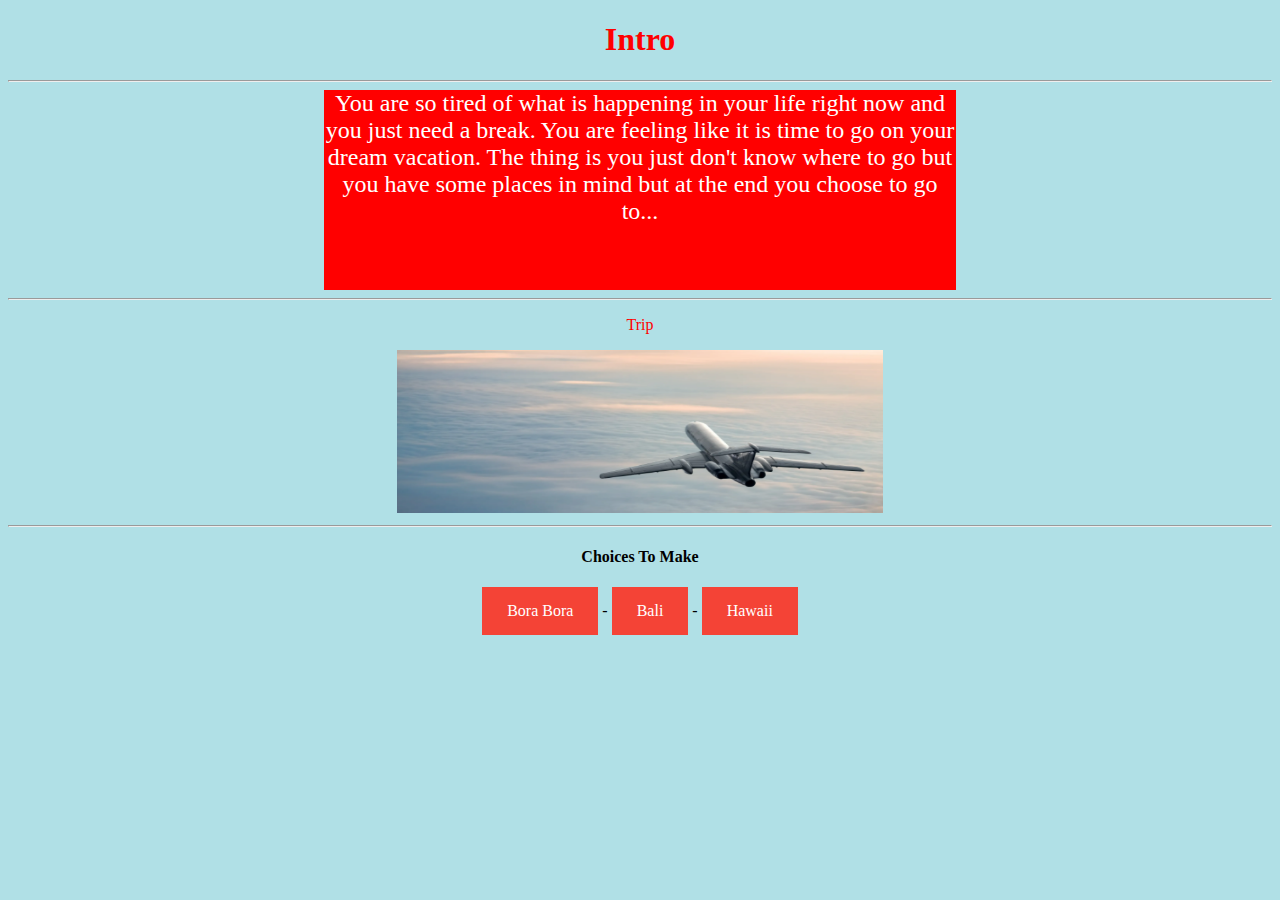
<file: index.html>
<!DOCTYPE html>
<html>
<head>
<title>Click Based - HTML Text Adventure Game</title>
<link rel="stylesheet" href="styles/styles.css">

<style>
a:link, a:visited {
  background-color: #f44336;
  color: white;
  padding: 15px 25px;
  text-align: center;
  text-decoration: none;
  display: inline-block;
}

a:hover, a:active {
  background-color: red;
}
</style>


</head>
<body>



<h1>Intro</h1>
<hr>

<div>You are so tired of what is happening in your life right now and you just need a break. You are feeling like it is time to go on your dream vacation. The thing is you just don't know where to go but you have some places in mind but at the end you choose to go to...</div>
<hr>
<p>Trip</p>
<img src="images/trip.png" width="486" height="163">
<hr>
<h4>Choices To Make</h4>
<a href="Scene1/bora.html">Bora Bora</a> - <a href="Scene1/bali.html">Bali</a> - <a href="Scene1/hawaii.html">Hawaii</a></a>


</body>
</html>
</file>
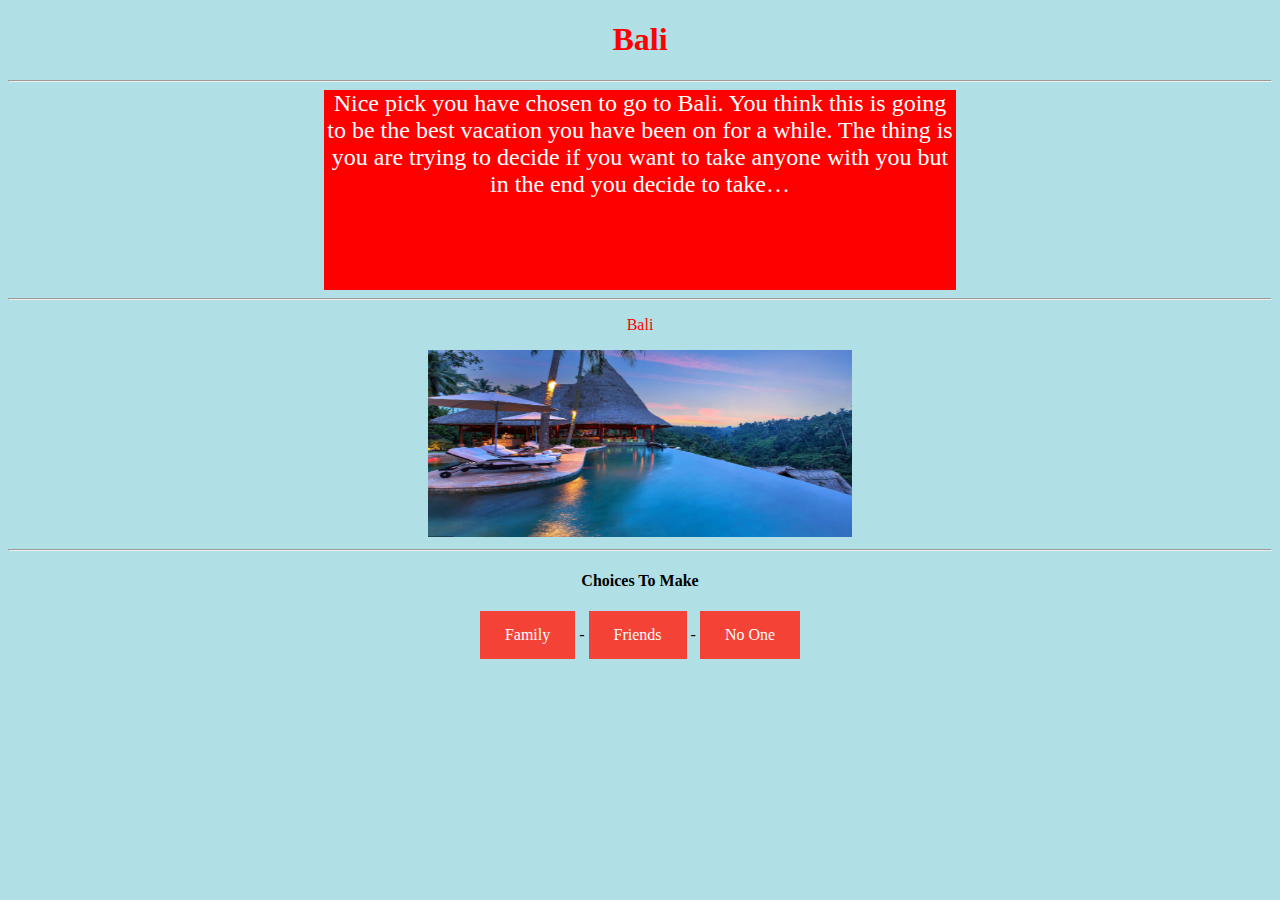
<file: Scene1/bali.html>
<!DOCTYPE html>
<html>
<head>
<title>Click Based - HTML Text Adventure Game</title>
<link rel="stylesheet" href="../styles/styles.css">

<style>
a:link, a:visited {
  background-color: #f44336;
  color: white;
  padding: 15px 25px;
  text-align: center;
  text-decoration: none;
  display: inline-block;
}

a:hover, a:active {
  background-color: red;
}
</style>


</head>
<body>



<h1>Bali</h1>
<hr>

<div>Nice pick you have chosen to go to Bali. You think this is going to be the best vacation you have been on for a while. The thing is you are trying to decide if you want to take anyone with you but in the end you decide to take… </div>
<hr>
<p>Bali</p>
<img src="images/bali.png" width="424" height="187">
<hr>
<h4>Choices To Make</h4>
<a href="../Scene2/family.html">Family</a> - <a href="../Scene2/friends.html">Friends</a> - <a href="../Scene2/noOne.html">No One</a> 


</body>
</html>
</file>
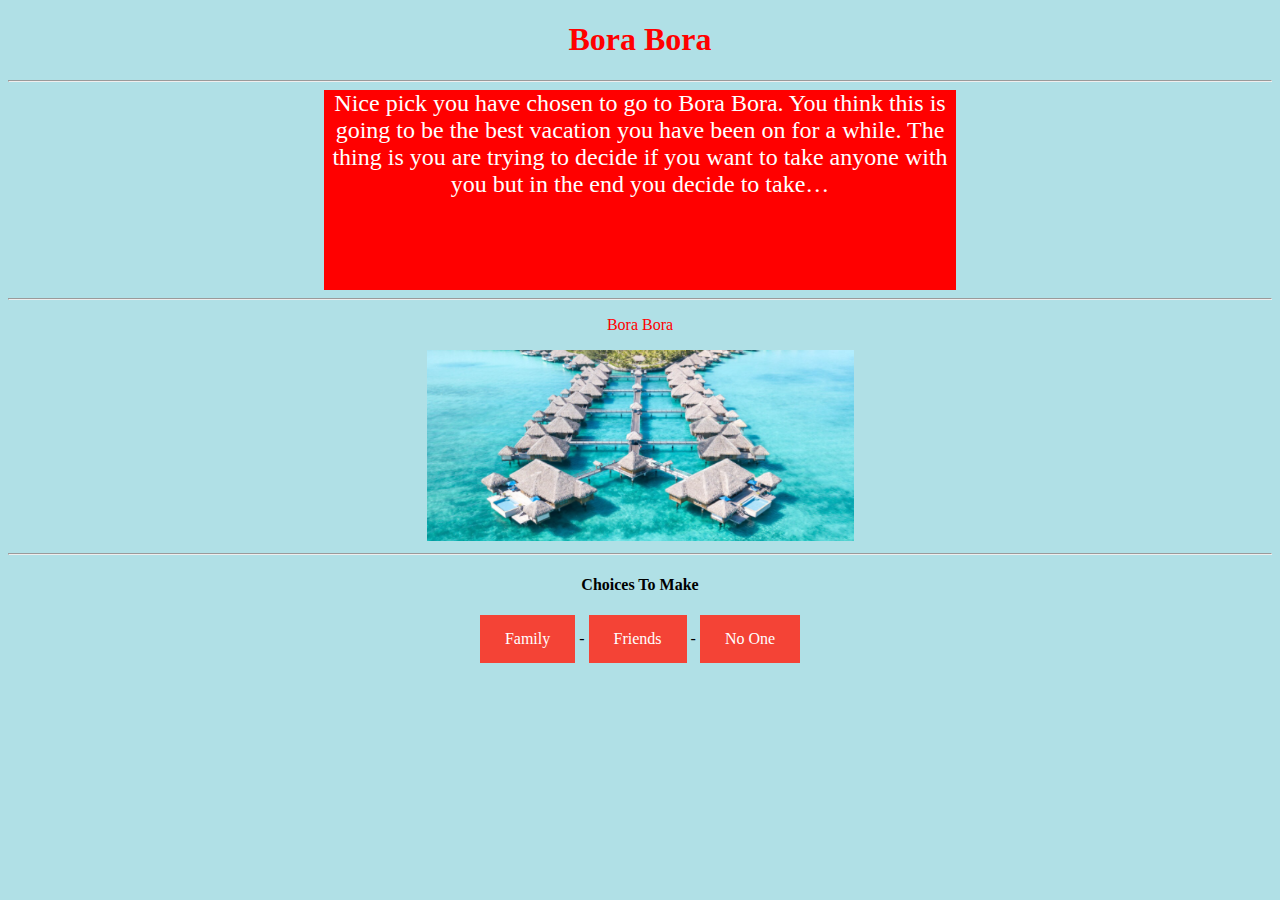
<file: Scene1/bora.html>
<!DOCTYPE html>
<html>
<head>
<title>Click Based - HTML Text Adventure Game</title>
<link rel="stylesheet" href="../styles/styles.css">

<style>
a:link, a:visited {
  background-color: #f44336;
  color: white;
  padding: 15px 25px;
  text-align: center;
  text-decoration: none;
  display: inline-block;
}

a:hover, a:active {
  background-color: red;
}
</style>


</head>
<body>



<h1>Bora Bora</h1>
<hr>

<div>Nice pick you have chosen to go to Bora Bora. You think this is going to be the best vacation you have been on for a while. The thing is you are trying to decide if you want to take anyone with you but in the end you decide to take… </div>
<hr>
<p>Bora Bora</p>
<img src="images/bora.png" width="427" height="191">
<hr>
<h4>Choices To Make</h4>
<a href="../Scene2/family.html">Family</a> - <a href="../Scene2/friends.html">Friends</a> - <a href="../Scene2/noOne.html">No One</a> 

</body>
</html>
</file>
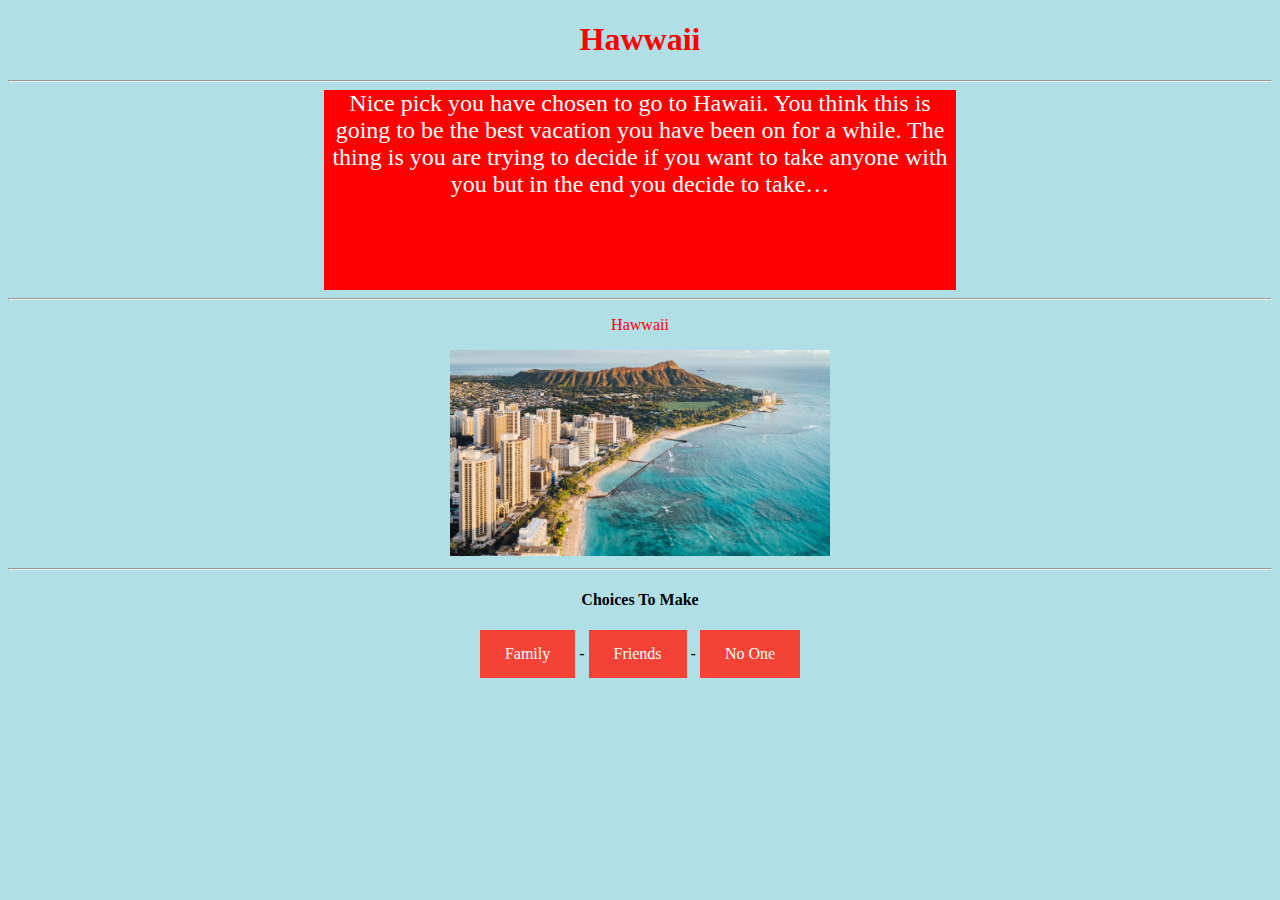
<file: Scene1/hawaii.html>
<!DOCTYPE html>
<html>
<head>
<title>Click Based - HTML Text Adventure Game</title>
<link rel="stylesheet" href="../styles/styles.css">

<style>
a:link, a:visited {
  background-color: #f44336;
  color: white;
  padding: 15px 25px;
  text-align: center;
  text-decoration: none;
  display: inline-block;
}

a:hover, a:active {
  background-color: red;
}
</style>


</head>
<body>



<h1>Hawwaii</h1>
<hr>

<div>Nice pick you have chosen to go to Hawaii. You think this is going to be the best vacation you have been on for a while. The thing is you are trying to decide if you want to take anyone with you but in the end you decide to take… </div>
<hr>
<p>Hawwaii</p>
<img src="images/hawaii.png" width="380" height="206">
<hr>
<h4>Choices To Make</h4>
<a href="../Scene2/family.html">Family</a> - <a href="../Scene2/friends.html">Friends</a> - <a href="../Scene2/noOne.html">No One</a> 


</body>
</html>
</file>
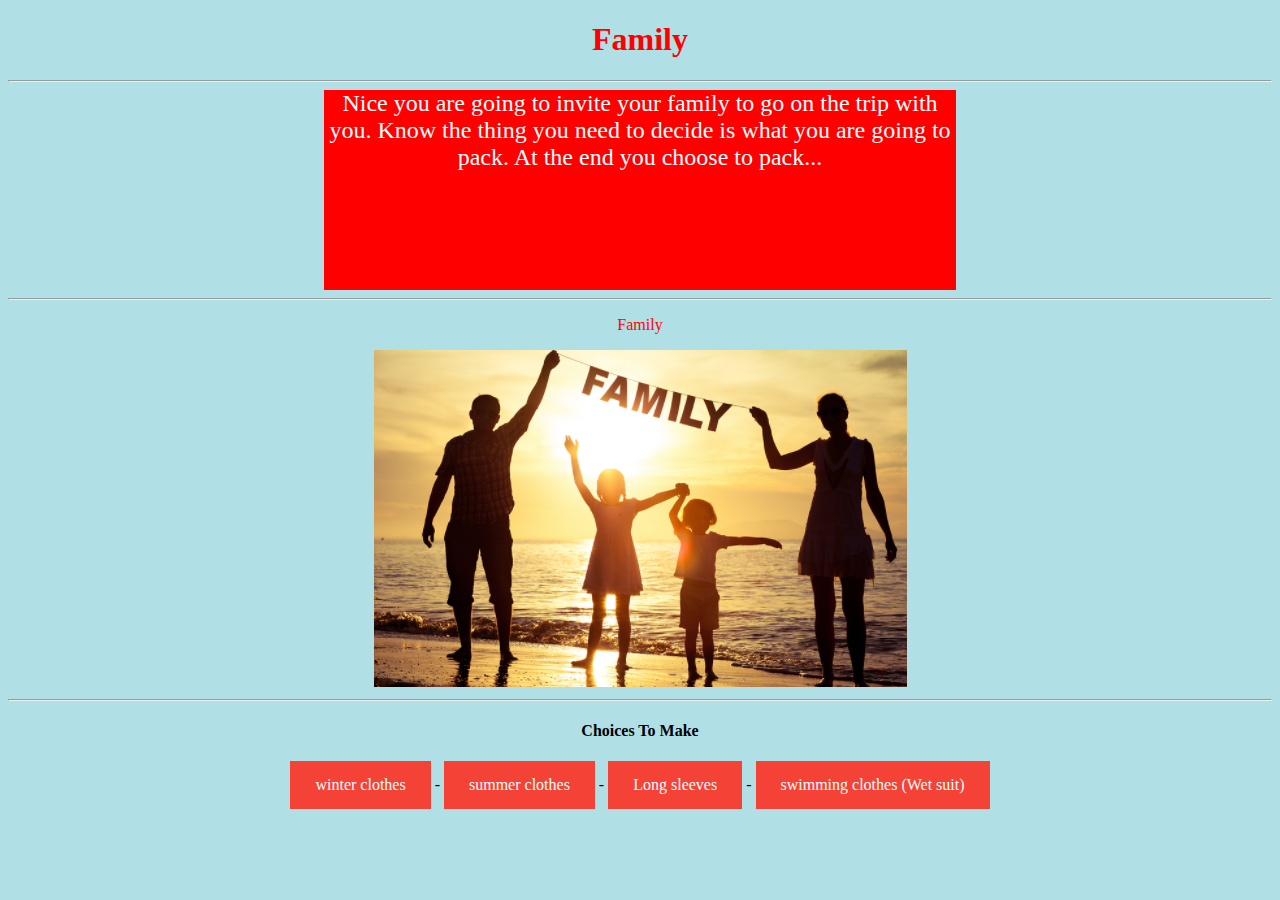
<file: Scene2/family.html>
<!DOCTYPE html>
<html>
<head>
<title>Click Based - HTML Text Adventure Game</title>
<link rel="stylesheet" href="../styles/styles.css">

<style>
a:link, a:visited {
  background-color: #f44336;
  color: white;
  padding: 15px 25px;
  text-align: center;
  text-decoration: none;
  display: inline-block;
}

a:hover, a:active {
  background-color: red;
}
</style>


</head>
<body>



<h1>Family </h1>
<hr>

<div>Nice you are going to invite your family to go on the trip with you. Know the thing you need to decide is what you are going to pack. At the end you choose to pack...</div>
<hr>
<p>Family</p>
<img src="images/family.png">
<hr>
<h4>Choices To Make</h4>
<a href="../Scene3/winter.html">winter clothes</a> - <a href="../Scene3/summer.html">summer clothes</a> - <a href="../Scene3/sleeves.html">Long sleeves </a> - <a href="../Scene3/wet.html">swimming clothes (Wet suit)</a>


</body>
</html>
</file>
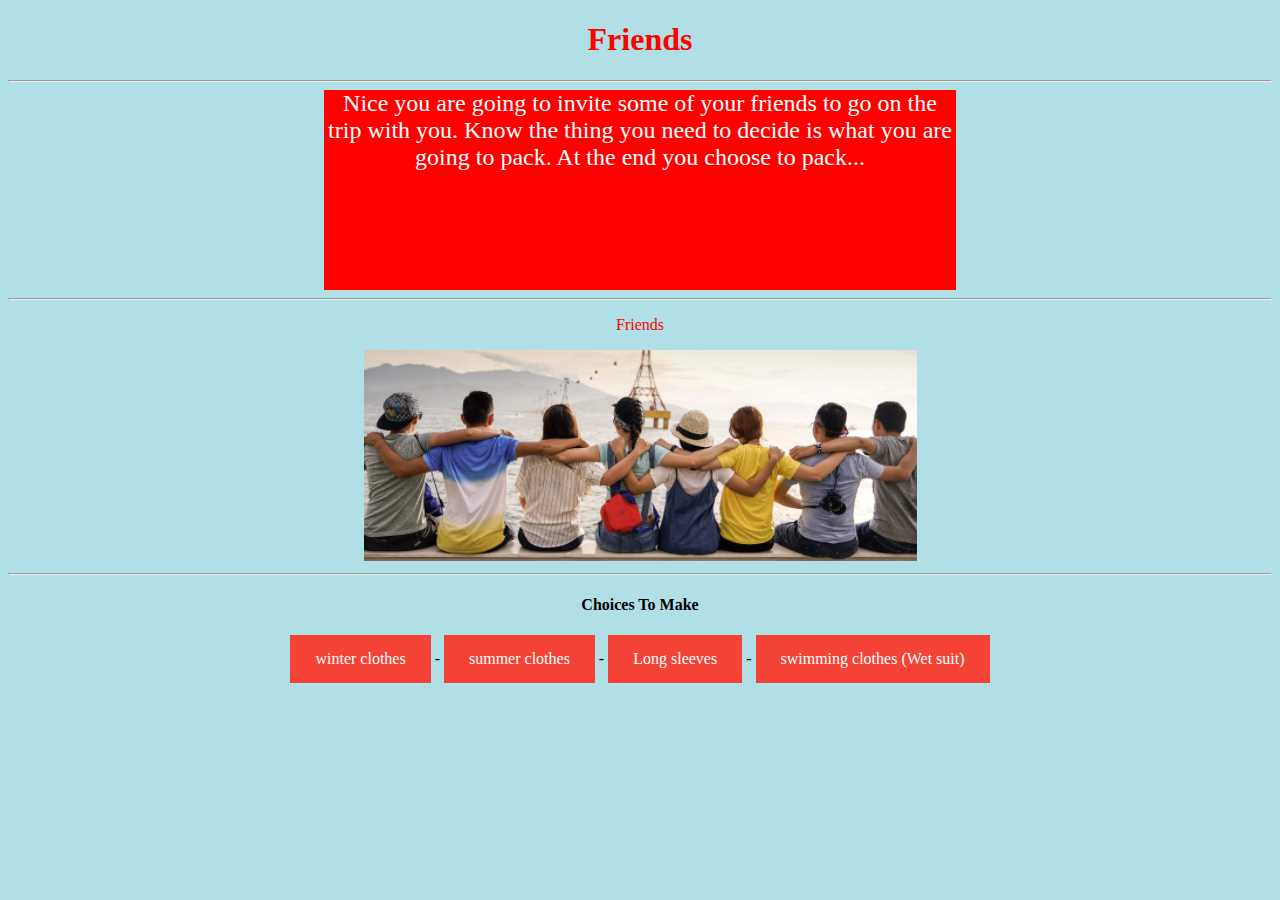
<file: Scene2/friends.html>
<!DOCTYPE html>
<html>
<head>
<title>Click Based - HTML Text Adventure Game</title>
<link rel="stylesheet" href="../styles/styles.css">

<style>
a:link, a:visited {
  background-color: #f44336;
  color: white;
  padding: 15px 25px;
  text-align: center;
  text-decoration: none;
  display: inline-block;
}

a:hover, a:active {
  background-color: red;
}
</style>


</head>
<body>



<h1>Friends </h1>
<hr>

<div>Nice you are going to invite some of your friends to go on the trip with you. Know the thing you need to decide is what you are going to pack. At the end you choose to pack...</div>
<hr>
<p>Friends</p>
<img src="images/friends.png">
<hr>
<h4>Choices To Make</h4>
<a href="../Scene3/winter.html">winter clothes</a> - <a href="../Scene3/summer.html">summer clothes</a> - <a href="../Scene3/sleeves.html">Long sleeves </a> - <a href="../Scene3/wet.html">swimming clothes (Wet suit)</a>


</body>
</html>
</file>
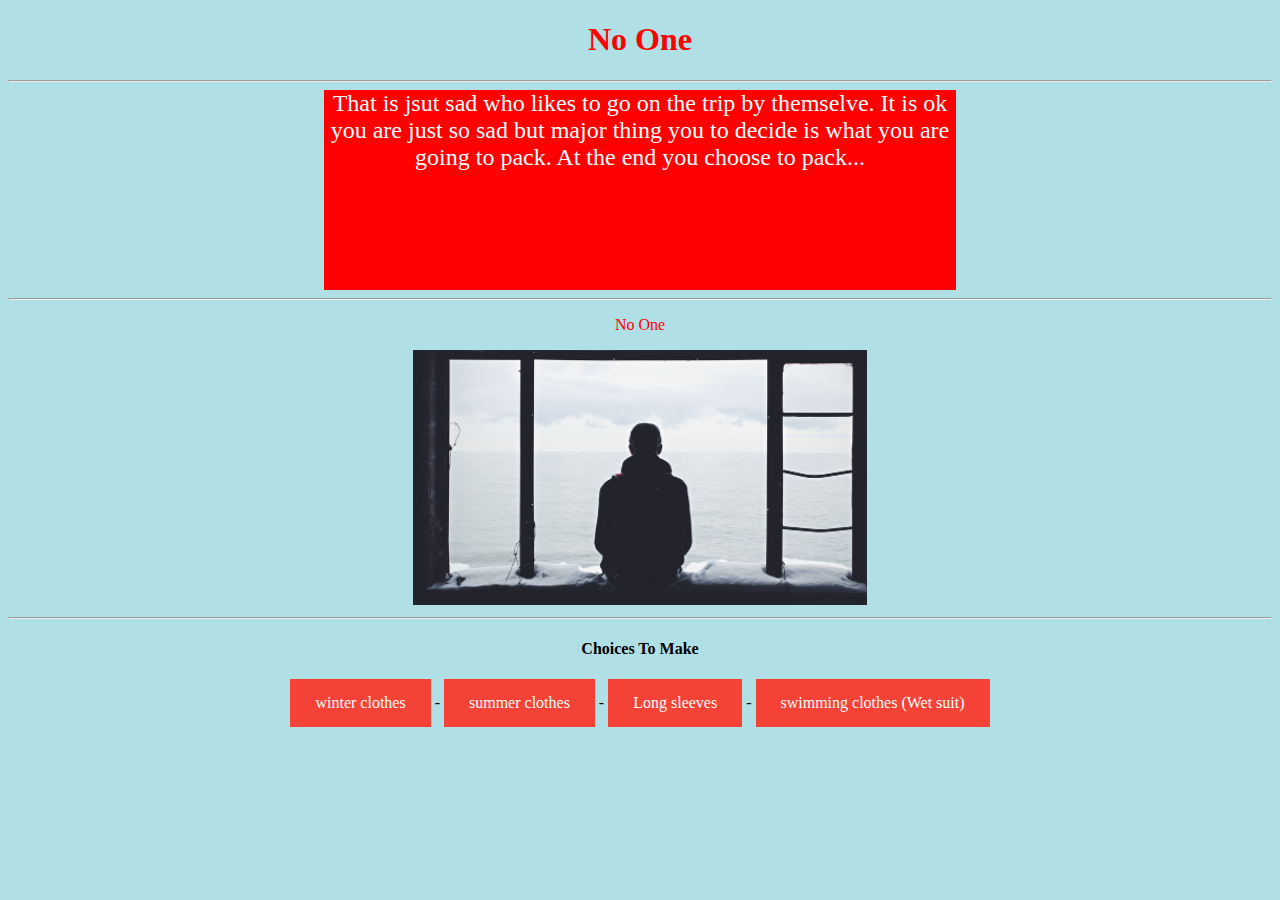
<file: Scene2/noOne.html>
<!DOCTYPE html>
<html>
<head>
<title>Click Based - HTML Text Adventure Game</title>
<link rel="stylesheet" href="../styles/styles.css">

<style>
a:link, a:visited {
  background-color: #f44336;
  color: white;
  padding: 15px 25px;
  text-align: center;
  text-decoration: none;
  display: inline-block;
}

a:hover, a:active {
  background-color: red;
}
</style>


</head>
<body>



<h1>No One </h1>
<hr>

<div>That is jsut sad who likes to go on the trip by themselve. It is ok you are just so sad but major thing you to decide is what you are going to pack. At the end you choose to pack...</div>
<hr>
<p>No One</p>
<img src="images/alone.png">
<hr>
<h4>Choices To Make</h4>
<a href="../Scene3/winter.html">winter clothes</a> - <a href="../Scene3/summer.html">summer clothes</a> - <a href="../Scene3/sleeves.html">Long sleeves </a> - <a href="../Scene3/wet.html">swimming clothes (Wet suit)</a>


</body>
</html>
</file>
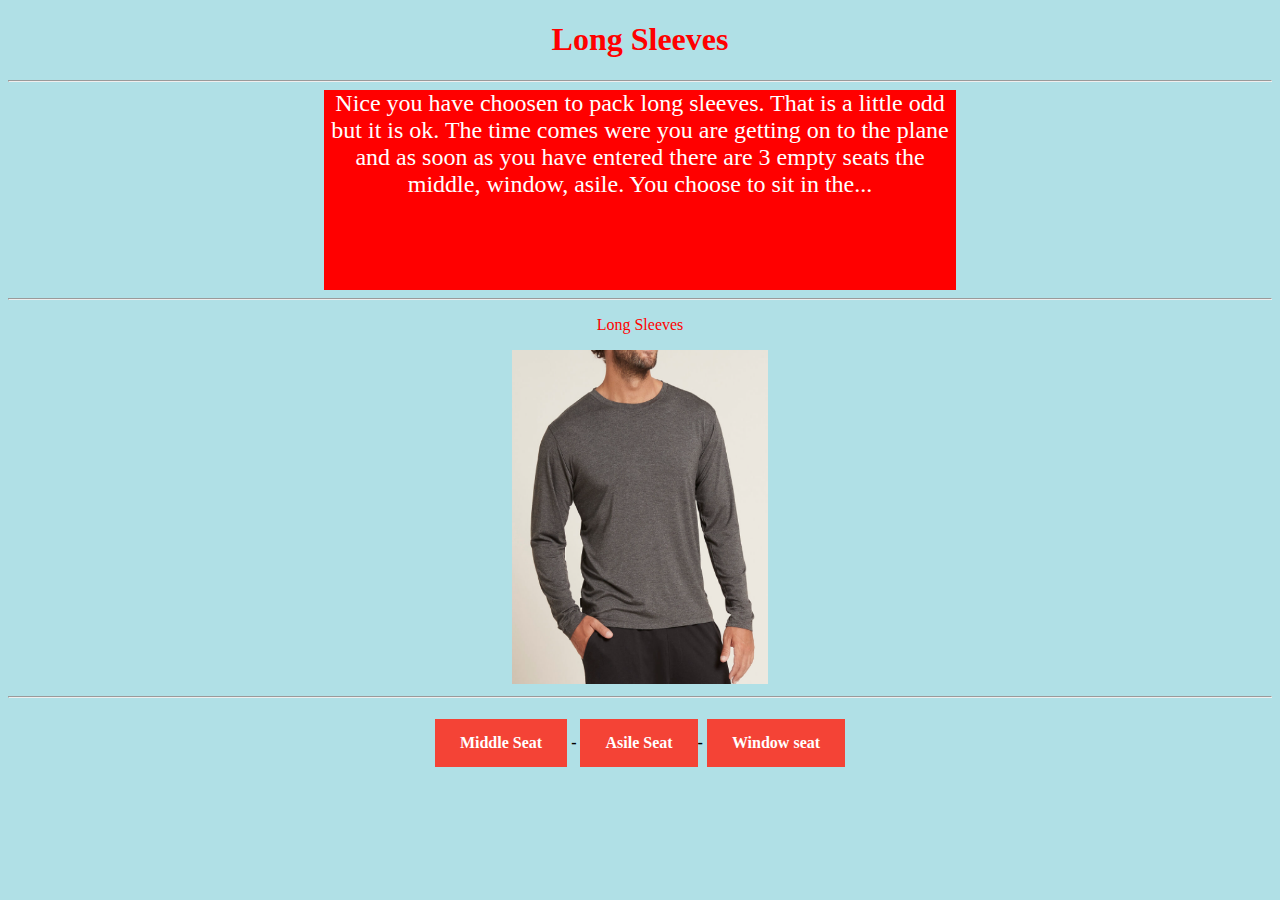
<file: Scene3/sleeves.html>
<!DOCTYPE html>
<html>
<head>
<title>Click Based - HTML Text Adventure Game</title>
<link rel="stylesheet" href="../styles/styles.css">

<style>
a:link, a:visited {
  background-color: #f44336;
  color: white;
  padding: 15px 25px;
  text-align: center;
  text-decoration: none;
  display: inline-block;
}

a:hover, a:active {
  background-color: red;
}
</style>


</head>
<body>



<h1>Long Sleeves </h1>
<hr>

<div>Nice you have choosen to pack long sleeves. That is a little odd but it is ok. The time comes were you are getting on to the plane and as soon as you have entered there are 3 empty seats the middle, window, asile. You choose to sit in the...</div>
<hr>
<p>Long Sleeves </p>
<img src="images/sleeve.png" width="256" height="334">
<hr>
<h4><a href="../Scene4/middle.html">Middle Seat</a> - <a href="../Scene4/asile.html">Asile Seat </a>- <a href="../Scene4/window.html">Window seat</a></h4>
</body>
</html>
</file>
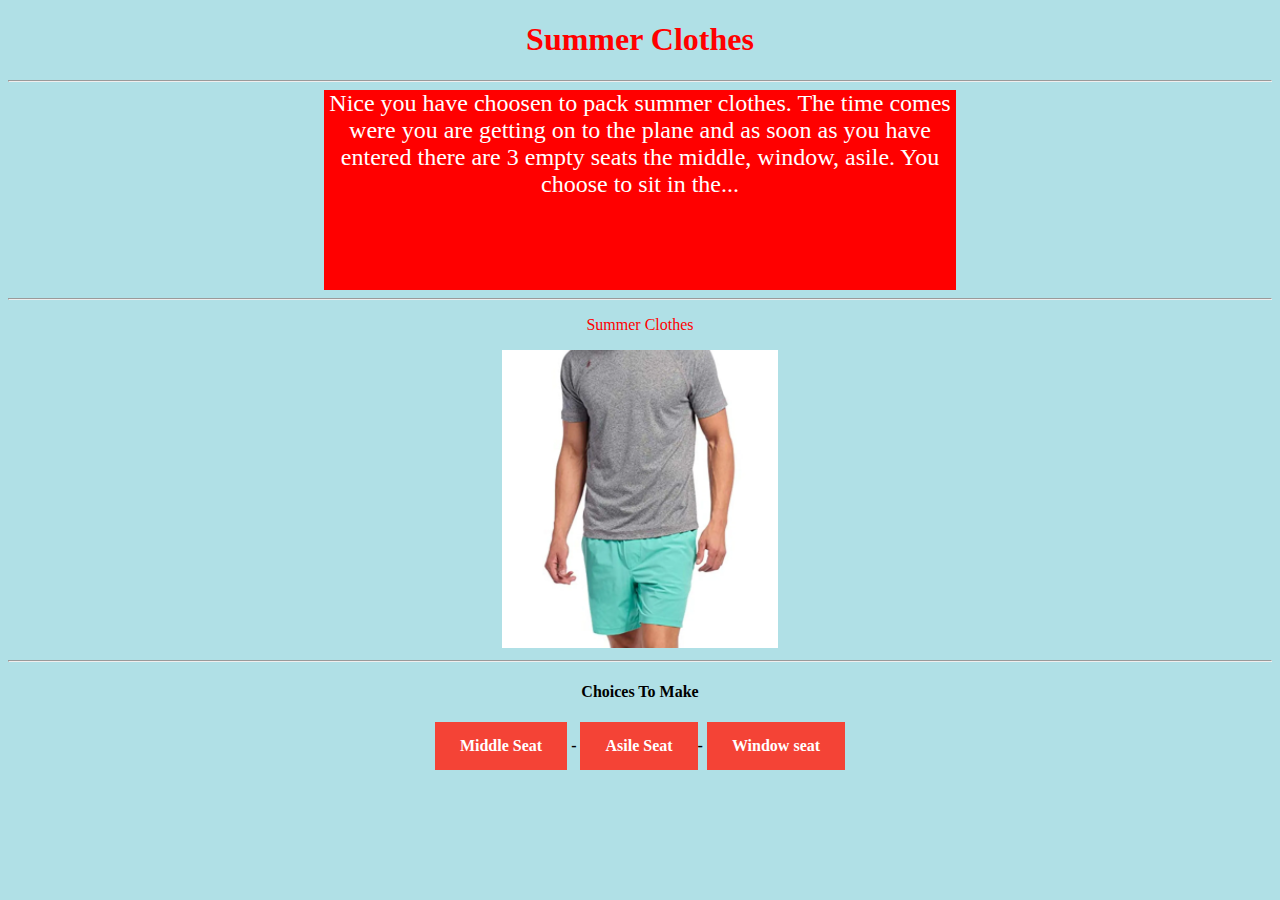
<file: Scene3/summer.html>
<!DOCTYPE html>
<html>
<head>
<title>Click Based - HTML Text Adventure Game</title>
<link rel="stylesheet" href="../styles/styles.css">

<style>
a:link, a:visited {
  background-color: #f44336;
  color: white;
  padding: 15px 25px;
  text-align: center;
  text-decoration: none;
  display: inline-block;
}

a:hover, a:active {
  background-color: red;
}
</style>


</head>
<body>



<h1>Summer Clothes </h1>
<hr>

<div>Nice you have choosen to pack summer clothes. The time comes were you are getting on to the plane and as soon as you have entered there are 3 empty seats the middle, window, asile. You choose to sit in the...</div>
<hr>
<p>Summer Clothes </p>
<img src="images/summer.png">
<hr>
<h4>Choices To Make</h4>
<h4><a href="../Scene4/middle.html">Middle Seat</a> - <a href="../Scene4/asile.html">Asile Seat </a>- <a href="../Scene4/window.html">Window seat</a></h4>
</body>
</html>
</file>
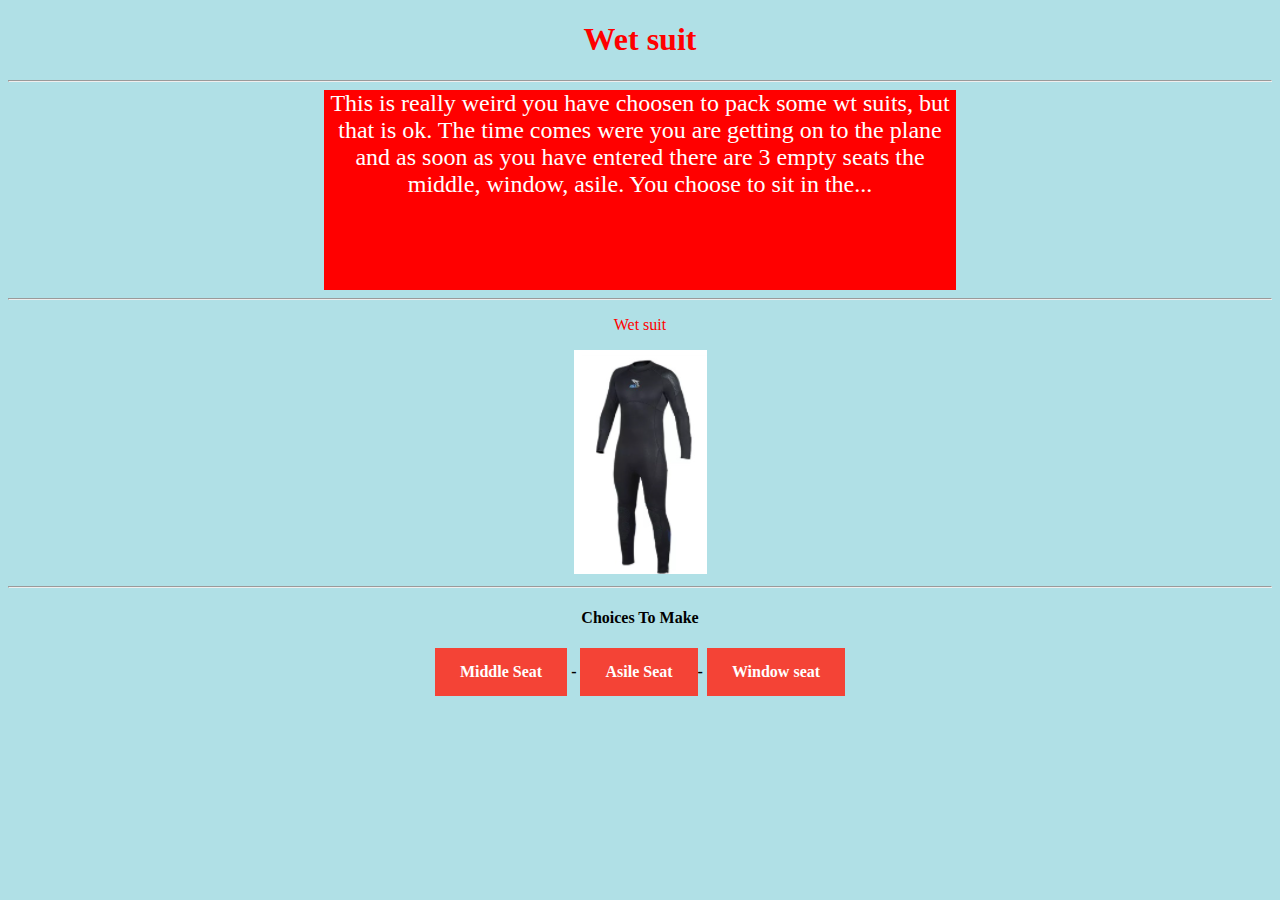
<file: Scene3/wet.html>
<!DOCTYPE html>
<html>
<head>
<title>Click Based - HTML Text Adventure Game</title>
<link rel="stylesheet" href="../styles/styles.css">

<style>
a:link, a:visited {
  background-color: #f44336;
  color: white;
  padding: 15px 25px;
  text-align: center;
  text-decoration: none;
  display: inline-block;
}

a:hover, a:active {
  background-color: red;
}
</style>


</head>
<body>



<h1>Wet suit </h1>
<hr>

<div>This is really weird you have choosen to pack some wt suits, but that is ok. The time comes were you are getting on to the plane and as soon as you have entered there are 3 empty seats the middle, window, asile. You choose to sit in the...</div>
<hr>
<p>Wet suit </p>
<img src="images/wet.png">
<hr>
<h4>Choices To Make</h4>
<h4><a href="../Scene4/middle.html">Middle Seat</a> - <a href="../Scene4/asile.html">Asile Seat </a>- <a href="../Scene4/window.html">Window seat</a></h4>
</body>
</html>
</file>
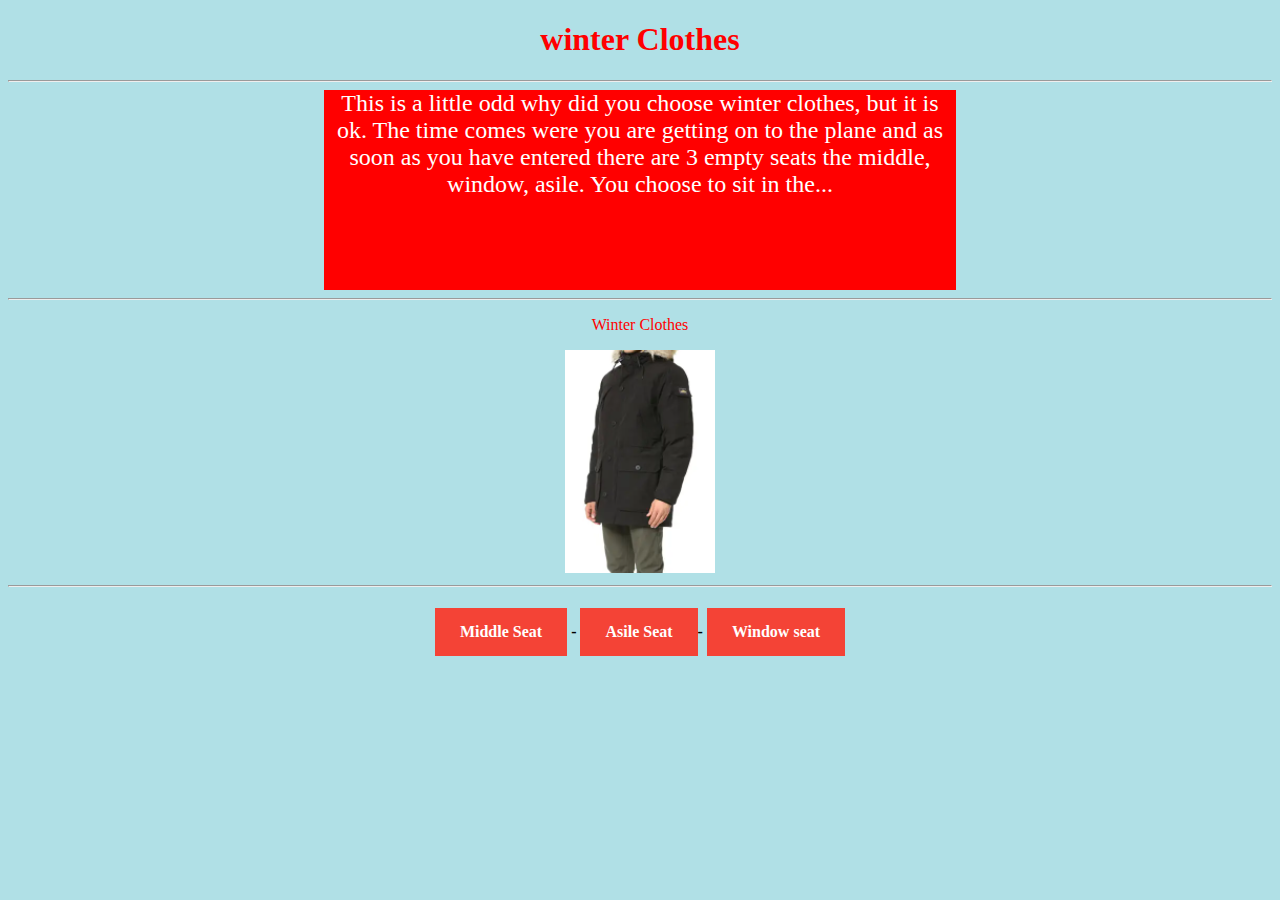
<file: Scene3/winter.html>
<!DOCTYPE html>
<html>
<head>
<title>Click Based - HTML Text Adventure Game</title>
<link rel="stylesheet" href="../styles/styles.css">

<style>
a:link, a:visited {
  background-color: #f44336;
  color: white;
  padding: 15px 25px;
  text-align: center;
  text-decoration: none;
  display: inline-block;
}

a:hover, a:active {
  background-color: red;
}
</style>


</head>
<body>



<h1>winter Clothes </h1>
<hr>

<div>This is a little odd why did you choose winter clothes, but it is ok. The time comes were you are getting on to the plane and as soon as you have entered there are 3 empty seats the middle, window, asile. You choose to sit in the...</div>
<hr>
<p>Winter Clothes </p>
<img src="images/winter.png">
<hr>
<h4><a href="../Scene4/middle.html">Middle Seat</a> - <a href="../Scene4/asile.html">Asile Seat </a>- <a href="../Scene4/window.html">Window seat</a></h4>
</body>
</html>
</file>
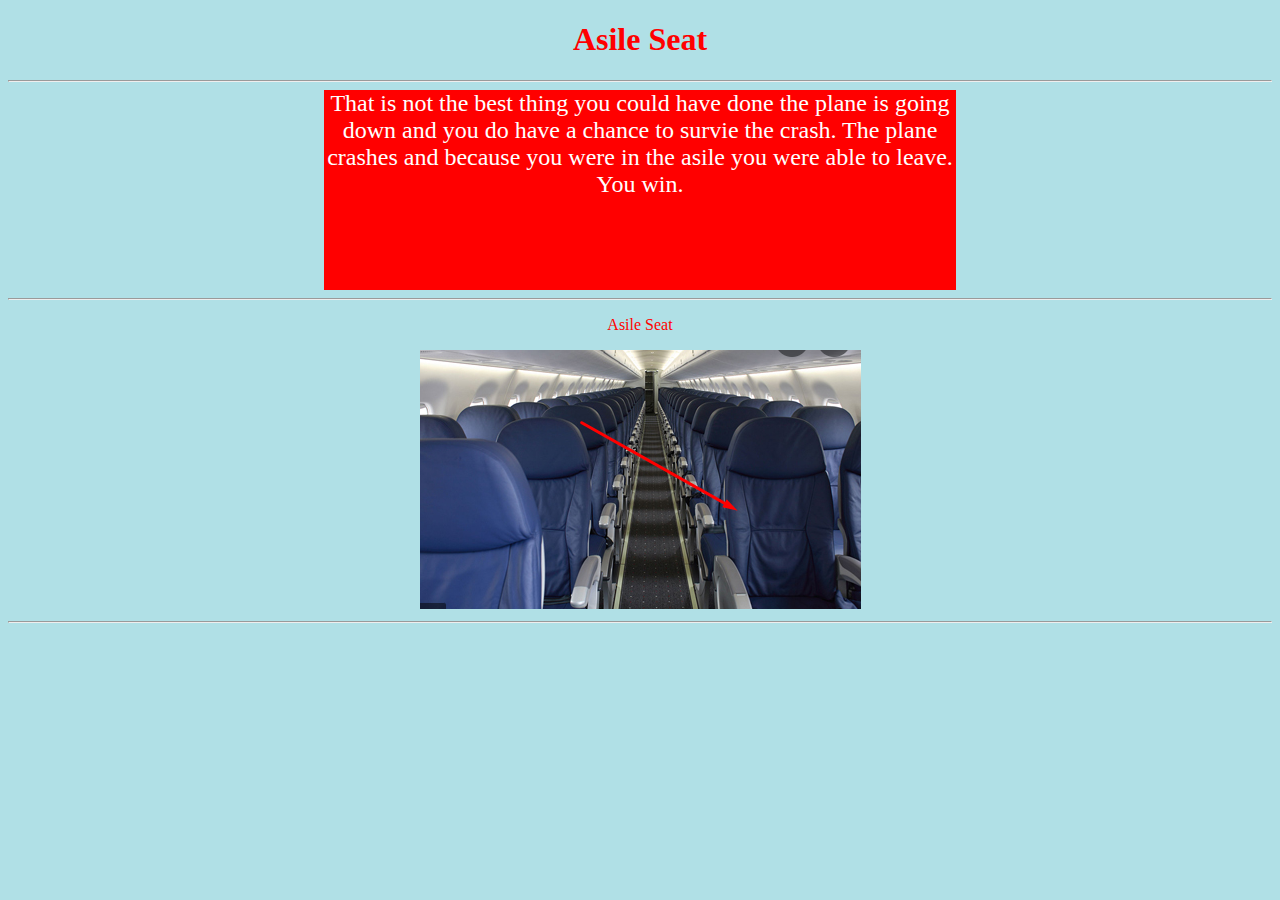
<file: Scene4/asile.html>
<!DOCTYPE html>
<html>
<head>
<title>Click Based - HTML Text Adventure Game</title>
<link rel="stylesheet" href="../styles/styles.css">

<style>
a:link, a:visited {
  background-color: #f44336;
  color: white;
  padding: 15px 25px;
  text-align: center;
  text-decoration: none;
  display: inline-block;
}

a:hover, a:active {
  background-color: red;
}
</style>


</head>
<body>



<h1>Asile Seat</h1>
<hr>

<div>That is not the best thing you could have done the plane is going down and you do have a chance to survie the crash. The plane crashes and because you were in the asile you were able to leave. You win. </div>
<hr>
<p>Asile Seat</p>
<img src="images/aisle.png">
<hr>

</body>
</html>
</file>
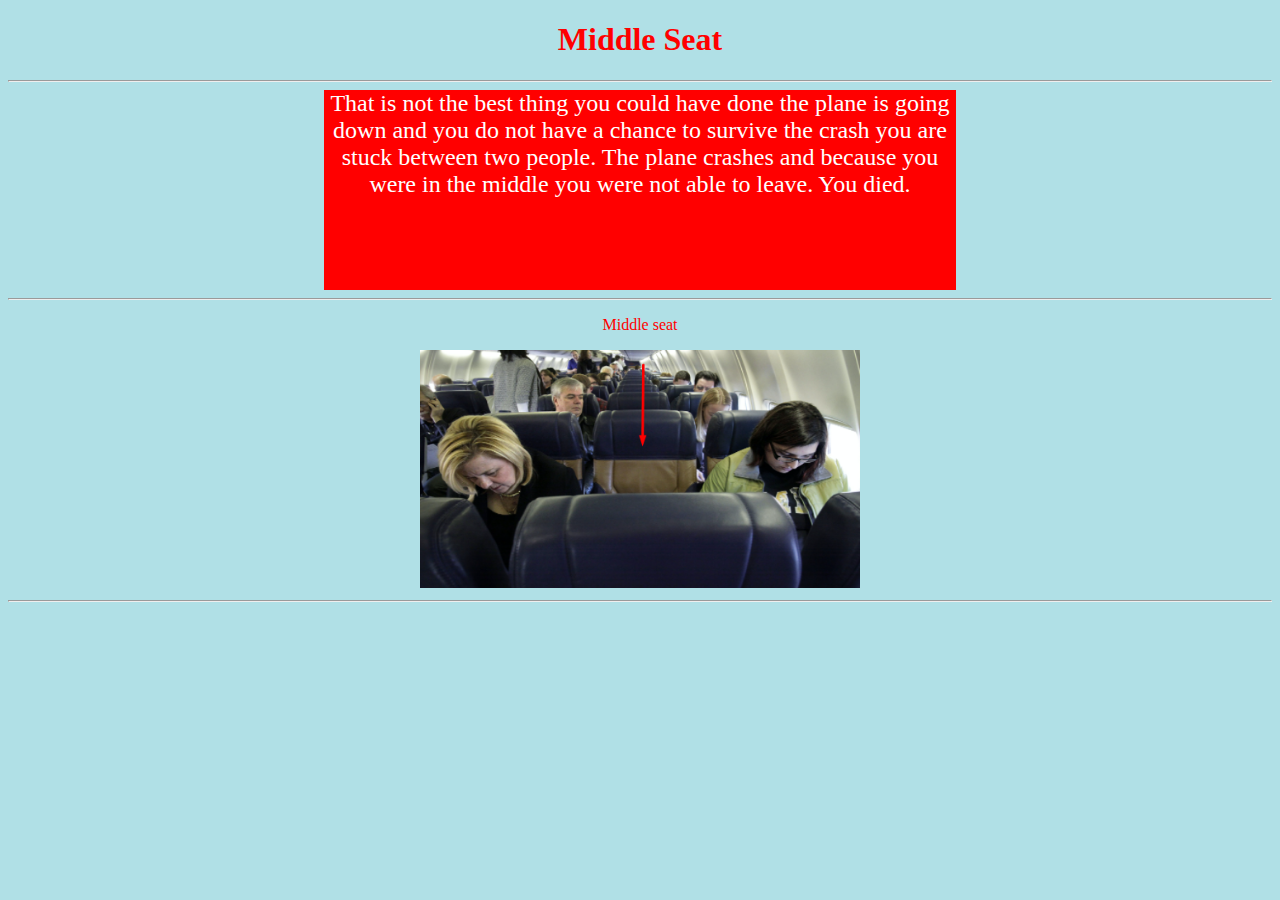
<file: Scene4/middle.html>
<!DOCTYPE html>
<html>
<head>
<title>Click Based - HTML Text Adventure Game</title>
<link rel="stylesheet" href="../styles/styles.css">

<style>
a:link, a:visited {
  background-color: #f44336;
  color: white;
  padding: 15px 25px;
  text-align: center;
  text-decoration: none;
  display: inline-block;
}

a:hover, a:active {
  background-color: red;
}
</style>


</head>
<body>



<h1>Middle Seat</h1>
<hr>

<div>That is not the best thing you could have done the plane is going down and you do not have a chance to survive the crash you are stuck between two people. The plane crashes and because you were in the middle you were not able to leave. You died.</div>
<hr>
<p>Middle seat</p>
<img src="images/middle.png" width="440" height="238">
<hr>

</body>
</html>
</file>
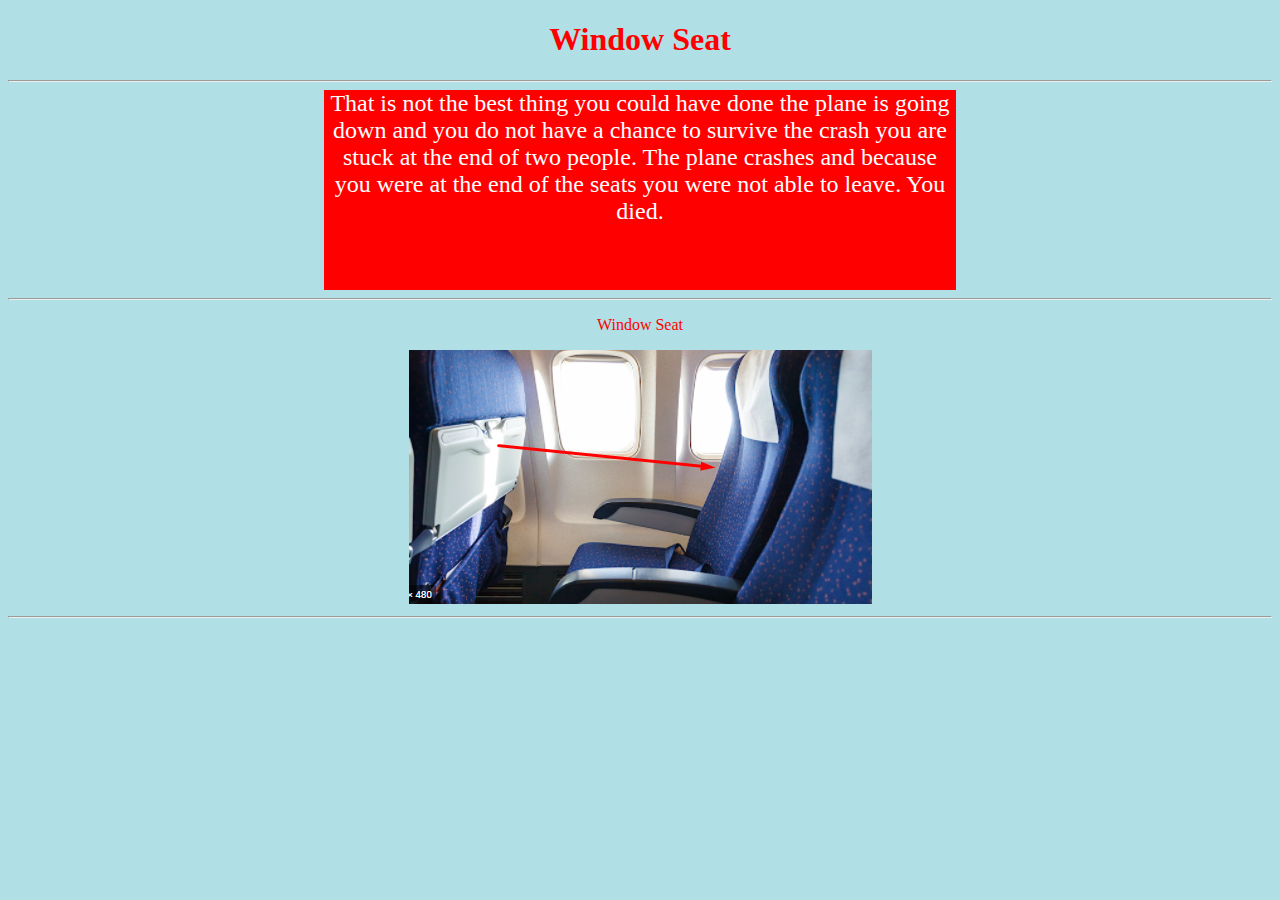
<file: Scene4/window.html>
<!DOCTYPE html>
<html>
<head>
<title>Click Based - HTML Text Adventure Game</title>
<link rel="stylesheet" href="../styles/styles.css">

<style>
a:link, a:visited {
  background-color: #f44336;
  color: white;
  padding: 15px 25px;
  text-align: center;
  text-decoration: none;
  display: inline-block;
}

a:hover, a:active {
  background-color: red;
}
</style>


</head>
<body>



<h1>Window Seat</h1>
<hr>

<div>That is not the best thing you could have done the plane is going down and you do not have a chance to survive the crash you are stuck at the end of two people. The plane crashes and because you were at the end of the seats you were not able to leave. You died.</div>
<hr>
<p>Window Seat</p>
<img src="images/window.png">
<hr>

</body>
</html>
</file>
<file: styles/styles.css>
body {
  background-color: powderblue;
  text-align: center;
}


h1 {
  color: red;
  font-family: verdana;
  font-size: 200%;
}


p {
  color: red;
  font-family: verdana;
  font-size: 100%;
  
}

a:link {
  color: green;
  background-color: transparent;
  text-decoration: none;
}

a:visited {
  color: pink;
  background-color: transparent;
  text-decoration: none;
}

a:hover {
  color: red;
  background-color: transparent;
  text-decoration: underline;
}

a:active {
  color: yellow;
  background-color: transparent;
  text-decoration: underline;
}

div {
  height: 200px;
  width: 50%;
  background-color: grey;
  margin: auto;
  color: white;
  font-size: 150%;
   background-color: red;
}
</file>
